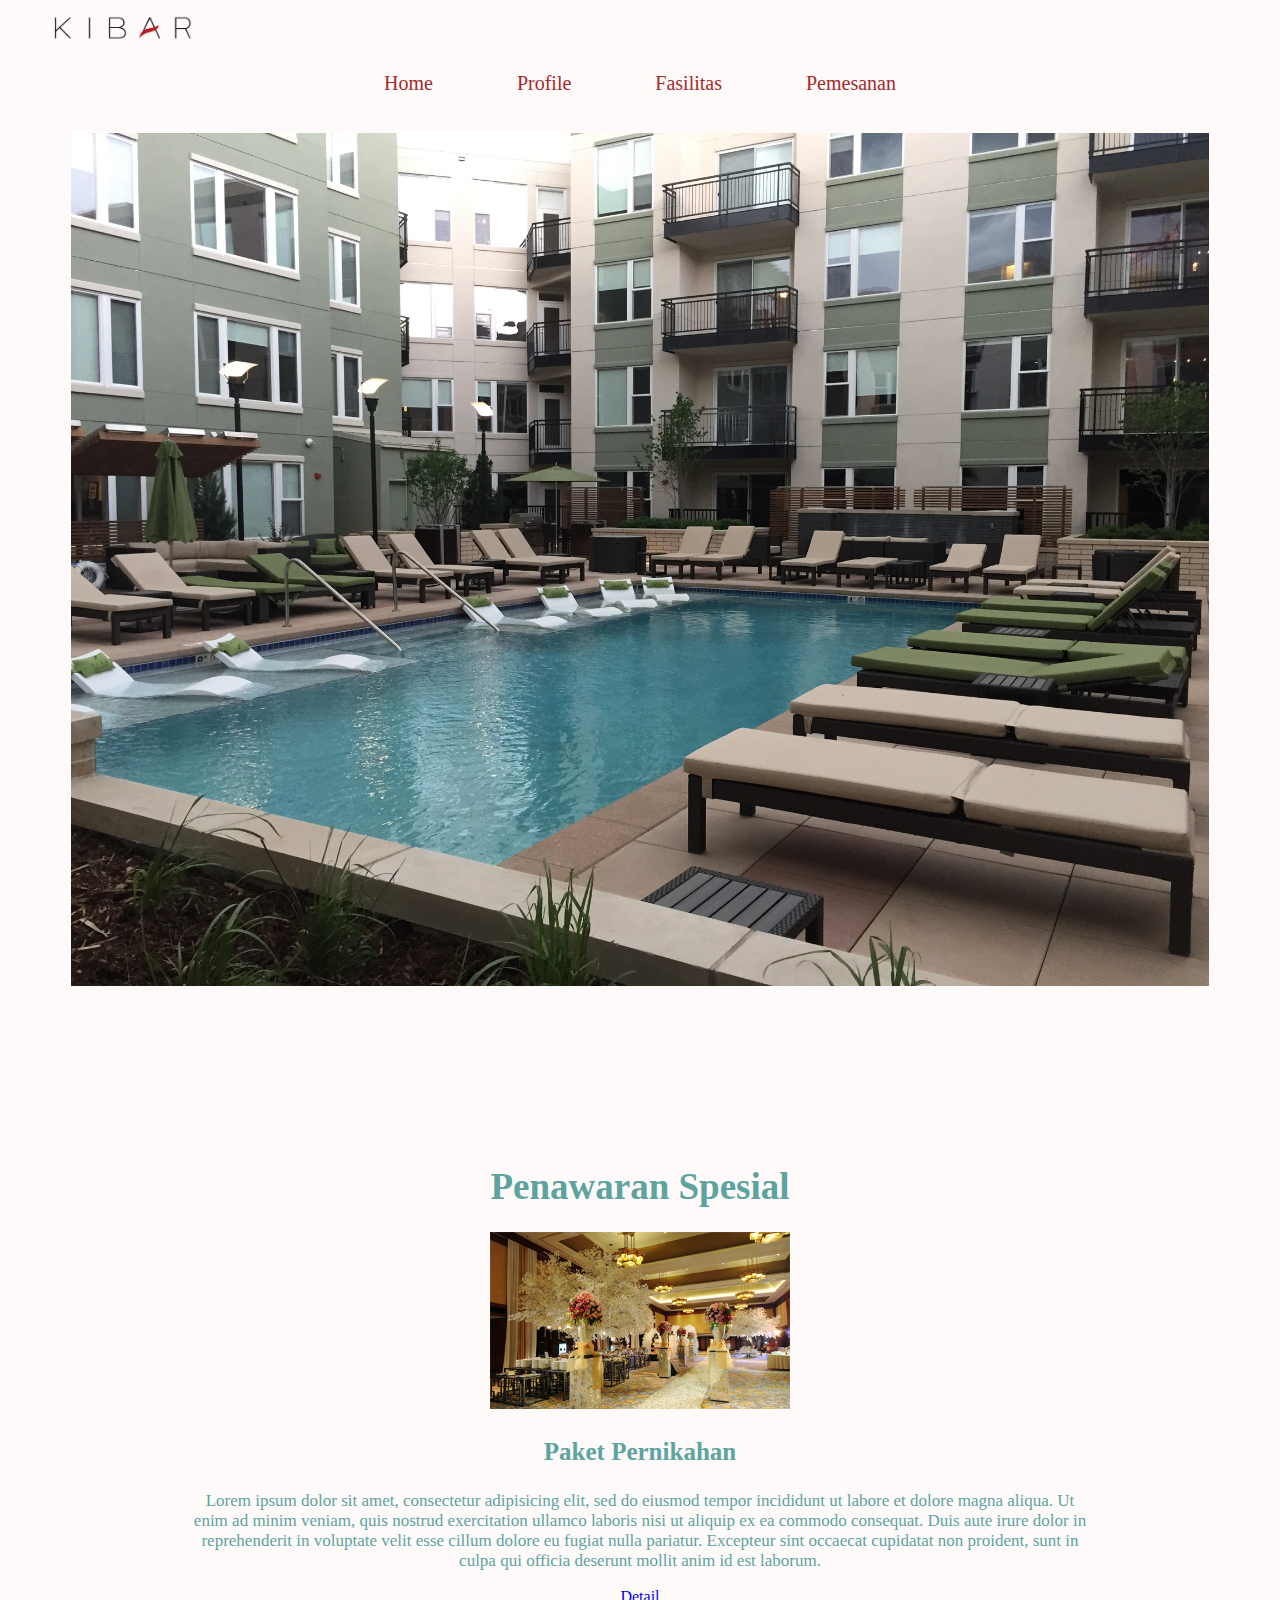
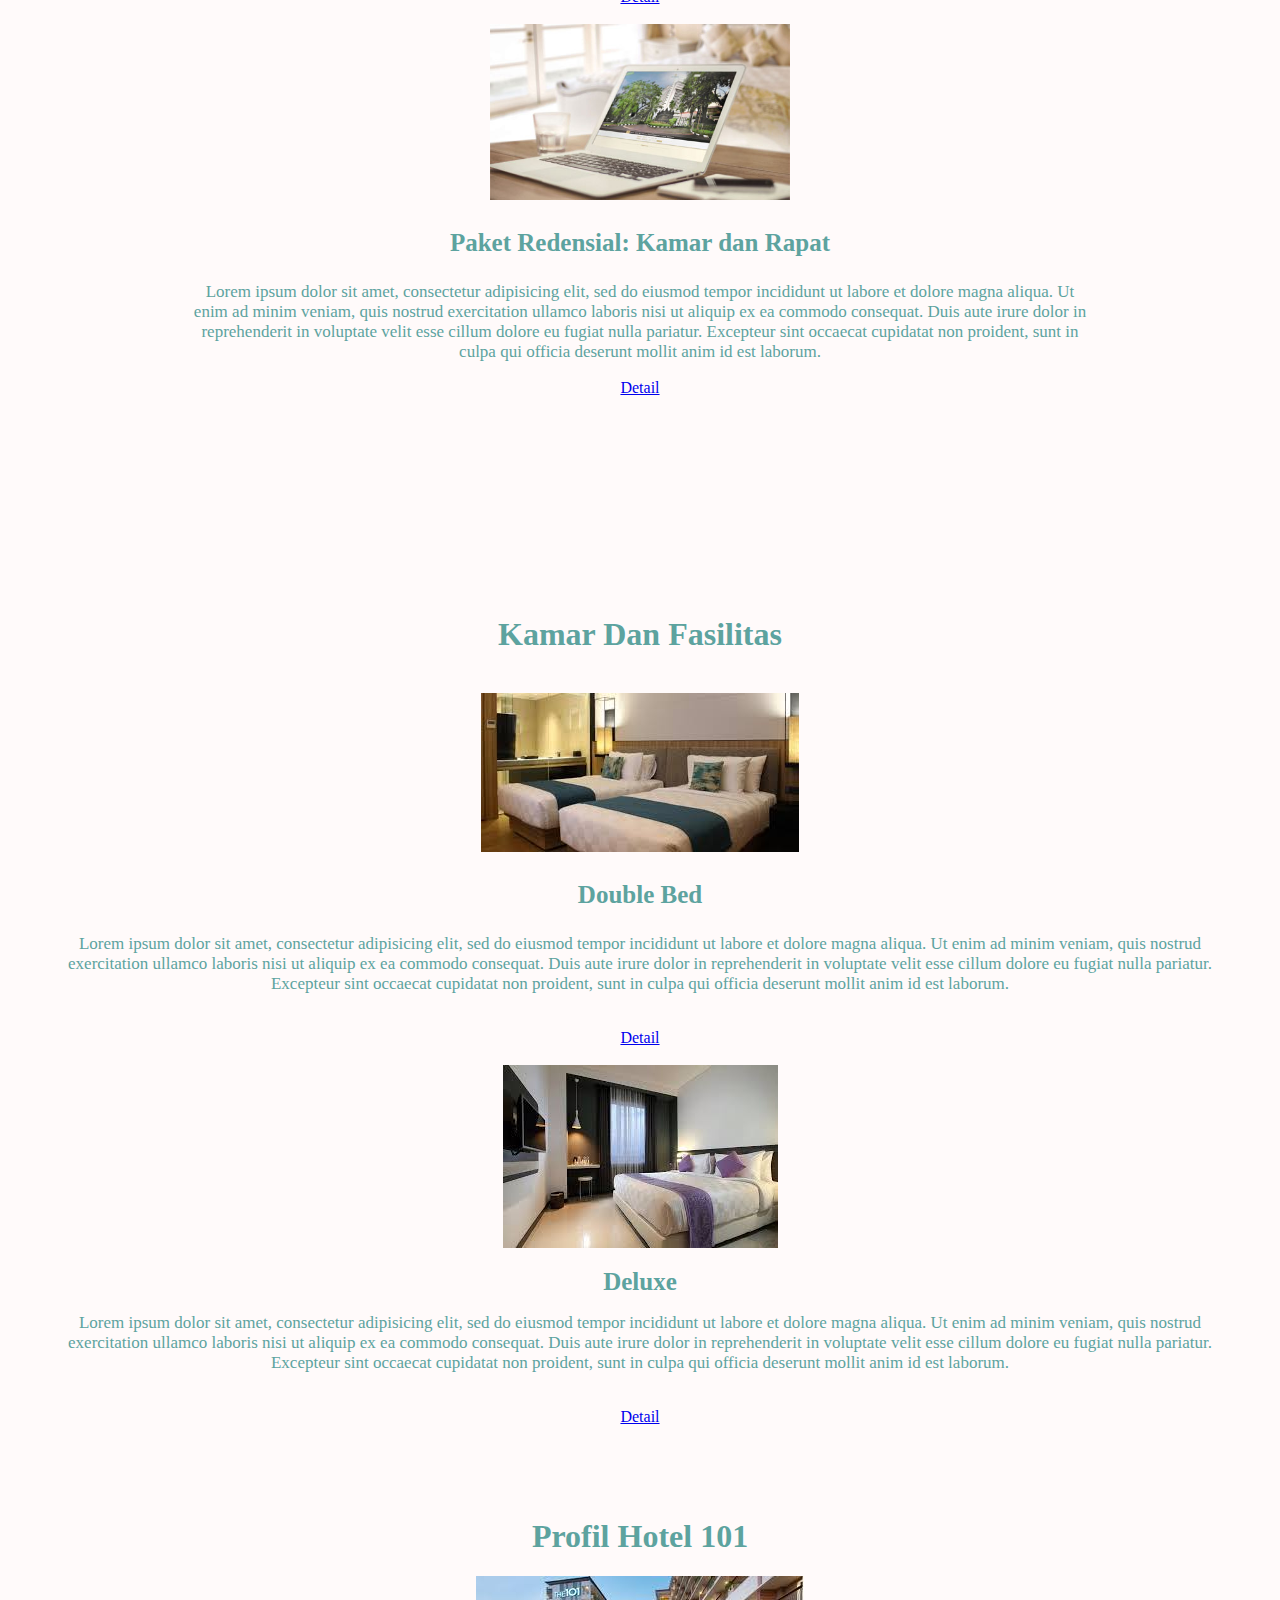
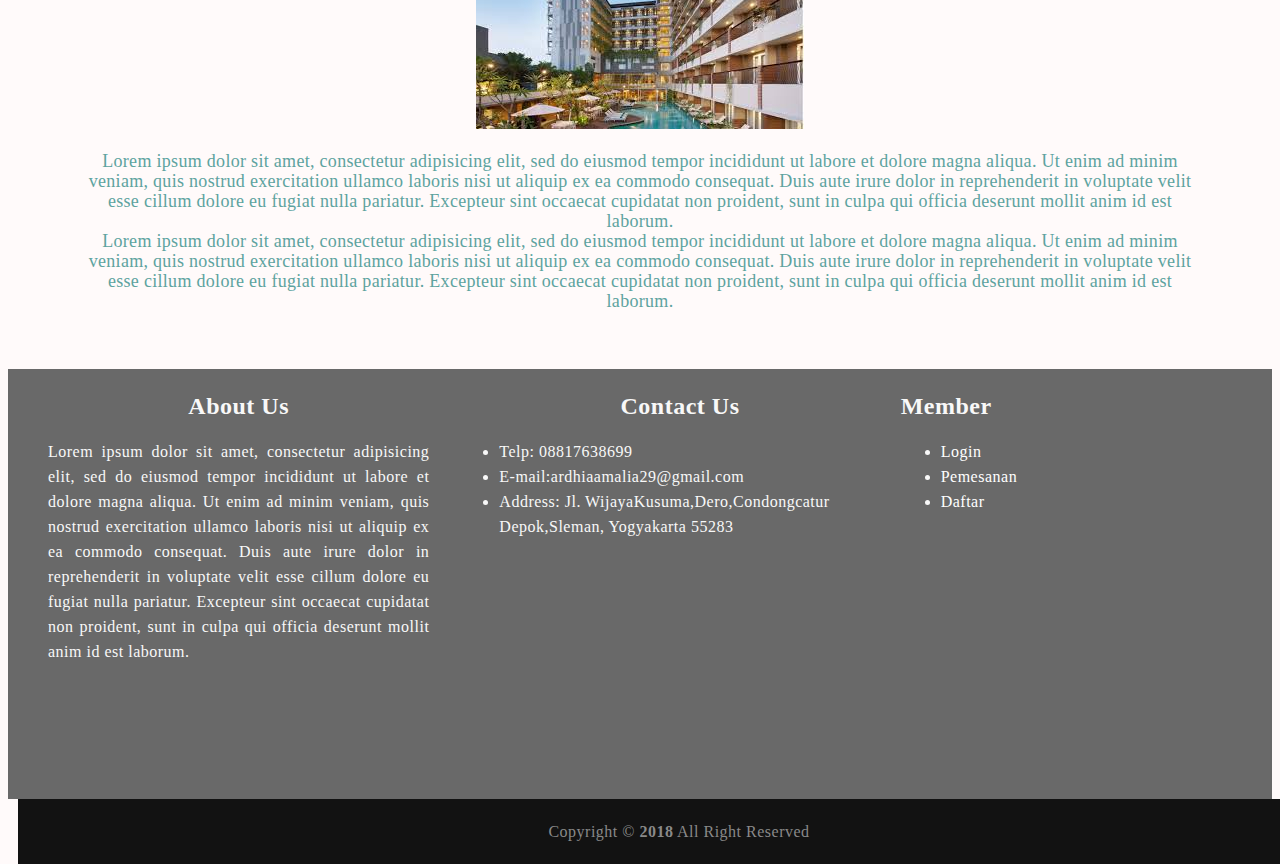
<file: index.html>
<!DOCTYPE html>
<html>
<head>
	<title>Web Profile</title>
	<link rel="stylesheet" type="text/css" href="css/style.css">
</head>
<body bgcolor="#FFFAFA" text="#5da39f">
	<img src="gambar/kibar.png" width="150px;" style="margin-left: 40px; margin-top: 0px; margin-bottom: 0px;">
	<nav>
		<ul>
			<li><a href="index.html" text="#D3D3D3">Home</a></li>
			<li><a href="#profil">Profile</a></li>
			<li><a href="fasilitas.html">Fasilitas</a></li>
			<li><a href="reservasi.html">Pemesanan</a></li>
		</ul>
	</nav>
	<div style="text-align: center;">
		<br>
		<img src="gambar/1.jpg" width="90%">
	</div>
	<section class="conten">
		<h1 style="font-size: 37px">Penawaran Spesial</h1>
		<img src="gambar/pernikahan.jpg" width="300px">
		<h3 style="font-size: 25px">Paket Pernikahan</h3>
		<p align="center"; style="font-size: 17px;">
			Lorem ipsum dolor sit amet, consectetur adipisicing elit, sed do eiusmod
			tempor incididunt ut labore et dolore magna aliqua. Ut enim ad minim veniam,
			quis nostrud exercitation ullamco laboris nisi ut aliquip ex ea commodo
			consequat. Duis aute irure dolor in reprehenderit in voluptate velit esse
			cillum dolore eu fugiat nulla pariatur. Excepteur sint occaecat cupidatat non
			proident, sunt in culpa qui officia deserunt mollit anim id est laborum.
		</p>
		<a href="detail.html">Detail</a>
		<br>
		<br>
		<img src="gambar/b.jpg" width="300px">
		<h3 style="font-size: 25px;">Paket Redensial: Kamar dan Rapat</h3>
		<p align="center"; style="font-size: 17px;">
			Lorem ipsum dolor sit amet, consectetur adipisicing elit, sed do eiusmod
			tempor incididunt ut labore et dolore magna aliqua. Ut enim ad minim veniam,
			quis nostrud exercitation ullamco laboris nisi ut aliquip ex ea commodo
			consequat. Duis aute irure dolor in reprehenderit in voluptate velit esse
			cillum dolore eu fugiat nulla pariatur. Excepteur sint occaecat cupidatat non
			proident, sunt in culpa qui officia deserunt mollit anim id est laborum.
		</p>
		<a href="detail.html">Detail</a>
	</section>
	<div class="fasilitas">
		<br>
		<h1>Kamar Dan Fasilitas</h1>
		<br>
		<img src="gambar/3.jpg">
		<h3 style="font-size: 25px;">Double Bed</h3>
		<p style="font-size: 17px;">
			Lorem ipsum dolor sit amet, consectetur adipisicing elit, sed do eiusmod
			tempor incididunt ut labore et dolore magna aliqua. Ut enim ad minim veniam,
			quis nostrud exercitation ullamco laboris nisi ut aliquip ex ea commodo
			consequat. Duis aute irure dolor in reprehenderit in voluptate velit esse
			cillum dolore eu fugiat nulla pariatur. Excepteur sint occaecat cupidatat non
			proident, sunt in culpa qui officia deserunt mollit anim id est laborum.
		</p>
		<br>
		<a href="detail_kamar.html">Detail</a>
		<br>
		<br>
		<img src="gambar/4.jpg">
		<h1 style="font-size: 25px">Deluxe</h1>
		<p style="font-size: 17px;">
			Lorem ipsum dolor sit amet, consectetur adipisicing elit, sed do eiusmod
			tempor incididunt ut labore et dolore magna aliqua. Ut enim ad minim veniam,
			quis nostrud exercitation ullamco laboris nisi ut aliquip ex ea commodo
			consequat. Duis aute irure dolor in reprehenderit in voluptate velit esse
			cillum dolore eu fugiat nulla pariatur. Excepteur sint occaecat cupidatat non
			proident, sunt in culpa qui officia deserunt mollit anim id est laborum.
		</p>
		<br>
		<a href="detail_kamar.html">Detail</a>
	</div>
	<div class="profil">
		<h1 id="profil">Profil Hotel 101</h1>
		<img src="gambar/2.jpg">
		<p>
			Lorem ipsum dolor sit amet, consectetur adipisicing elit, sed do eiusmod
			tempor incididunt ut labore et dolore magna aliqua. Ut enim ad minim veniam,
			quis nostrud exercitation ullamco laboris nisi ut aliquip ex ea commodo
			consequat. Duis aute irure dolor in reprehenderit in voluptate velit esse
			cillum dolore eu fugiat nulla pariatur. Excepteur sint occaecat cupidatat non
			proident, sunt in culpa qui officia deserunt mollit anim id est laborum.
			<br>
			Lorem ipsum dolor sit amet, consectetur adipisicing elit, sed do eiusmod
			tempor incididunt ut labore et dolore magna aliqua. Ut enim ad minim veniam,
			quis nostrud exercitation ullamco laboris nisi ut aliquip ex ea commodo
			consequat. Duis aute irure dolor in reprehenderit in voluptate velit esse
			cillum dolore eu fugiat nulla pariatur. Excepteur sint occaecat cupidatat non
			proident, sunt in culpa qui officia deserunt mollit anim id est laborum.
		</p>
	</div>
	<footer>
		<div class="pembungkus">
			<div class="sepertiga">
				<h2 align="center">About Us</h2>
				<p>
					Lorem ipsum dolor sit amet, consectetur adipisicing elit, sed do eiusmod
					tempor incididunt ut labore et dolore magna aliqua. Ut enim ad minim veniam,
					quis nostrud exercitation ullamco laboris nisi ut aliquip ex ea commodo
					consequat. Duis aute irure dolor in reprehenderit in voluptate velit esse
					cillum dolore eu fugiat nulla pariatur. Excepteur sint occaecat cupidatat non
					proident, sunt in culpa qui officia deserunt mollit anim id est laborum.
				</p>
			</div>
			<div class="sepertiga">
				<h2 align="center">Contact Us</h2>
				<ul>
					<li>Telp: 08817638699</li>
					<li>E-mail:ardhiaamalia29@gmail.com</li>
					<li>Address: Jl. WijayaKusuma,Dero,Condongcatur <br> Depok,Sleman, Yogyakarta 55283</li>
				</ul>
			</div>
			<div class="sepertiga">
				<h2>Member</h2>
				<ul>
					<li><a href="login.html">Login</a></li>
					<li><a href="reservasi.html">Pemesanan</a></li>
					<li><a href="daftar.html">Daftar</a></li>
				</ul>
			</div>
		</div>
	<div class="footer-bottom">
		<div>Copyright &copy; <strong>2018</strong> All Right Reserved</div>
	</div>
</footer>
</body>
</html>
</file>
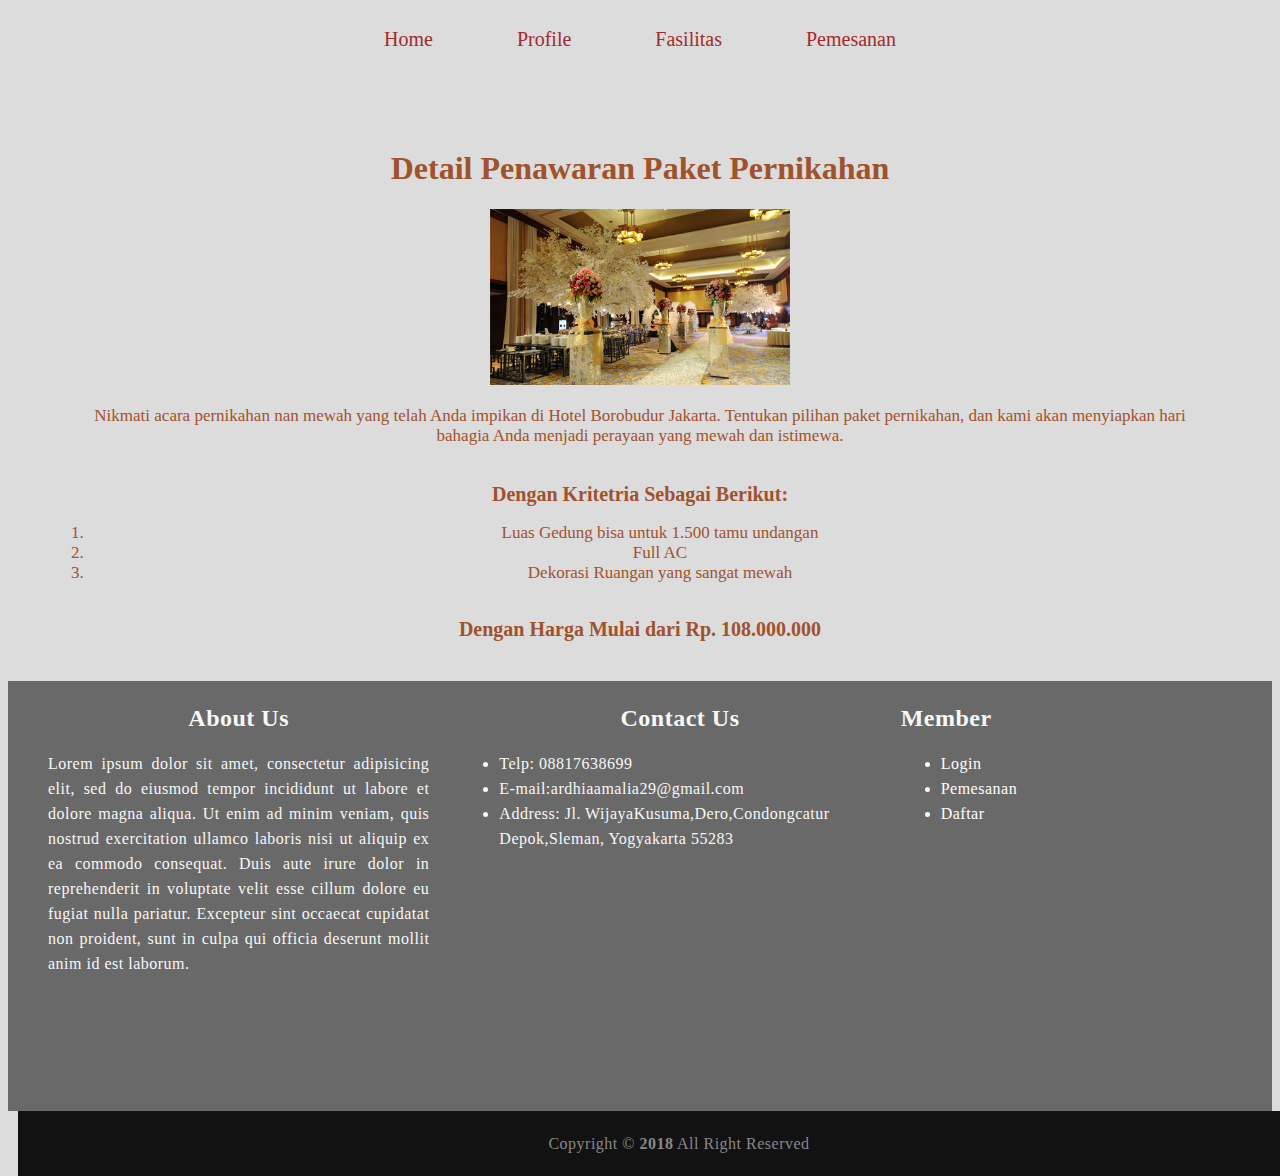
<file: detail.html>
<!DOCTYPE html>
<html>
<head>
	<title>Web Profile</title>
	<link rel="stylesheet" type="text/css" href="css/style.css">
</head>
<body bgcolor="#DCDCDC" text="#A0522D">
	<nav>
		<ul>
			<li><a href="index.html" text="#D3D3D3">Home</a></li>
			<li><a href="profil.html">Profile</a></li>
			<li><a href="fasilitas.html">Fasilitas</a></li>
			<li><a href="reservasi.html">Pemesanan</a></li>
		</ul>
	</nav>
	<div class="detail">
		<br>
		<h1> Detail Penawaran Paket Pernikahan</h1>
		<img src="gambar/pernikahan.jpg" width="300px">
		<p>
			Nikmati acara pernikahan nan mewah yang telah Anda impikan di Hotel Borobudur Jakarta. Tentukan pilihan paket pernikahan, dan kami akan menyiapkan hari bahagia Anda menjadi perayaan yang mewah dan istimewa.
			<br>
			<br>
		</p>
		<b style="font-size: 20px;">Dengan Kritetria Sebagai Berikut:</b>
		<ol style="font-size: 17px;">
			<li>Luas Gedung bisa untuk 1.500 tamu undangan</li>
			<li>Full AC</li>
			<li>Dekorasi Ruangan yang sangat mewah</li>
		</ol>
		<br>
		<b style="font-size: 20px;">
			Dengan Harga Mulai dari Rp. 108.000.000
		</b>
	</div>
	<footer>
		<div class="pembungkus">
			<div class="sepertiga">
				<h2 align="center">About Us</h2>
				<p>
					Lorem ipsum dolor sit amet, consectetur adipisicing elit, sed do eiusmod
					tempor incididunt ut labore et dolore magna aliqua. Ut enim ad minim veniam,
					quis nostrud exercitation ullamco laboris nisi ut aliquip ex ea commodo
					consequat. Duis aute irure dolor in reprehenderit in voluptate velit esse
					cillum dolore eu fugiat nulla pariatur. Excepteur sint occaecat cupidatat non
					proident, sunt in culpa qui officia deserunt mollit anim id est laborum.
				</p>
			</div>
			<div class="sepertiga">
				<h2 align="center">Contact Us</h2>
				<ul>
					<li>Telp: 08817638699</li>
					<li>E-mail:ardhiaamalia29@gmail.com</li>
					<li>Address: Jl. WijayaKusuma,Dero,Condongcatur <br> Depok,Sleman, Yogyakarta 55283</li>
				</ul>
			</div>
			<div class="sepertiga">
				<h2>Member</h2>
				<ul>
					<li><a href="login.html">Login</a></li>
					<li><a href="reservasi.html">Pemesanan</a></li>
					<li><a href="daftar.html">Daftar</a></li>
				</ul>
			</div>
		</div>
	<div class="footer-bottom">
		<div>Copyright &copy; <strong>2018</strong> All Right Reserved</div>
	</div>
</footer></body>
</html>
</file>
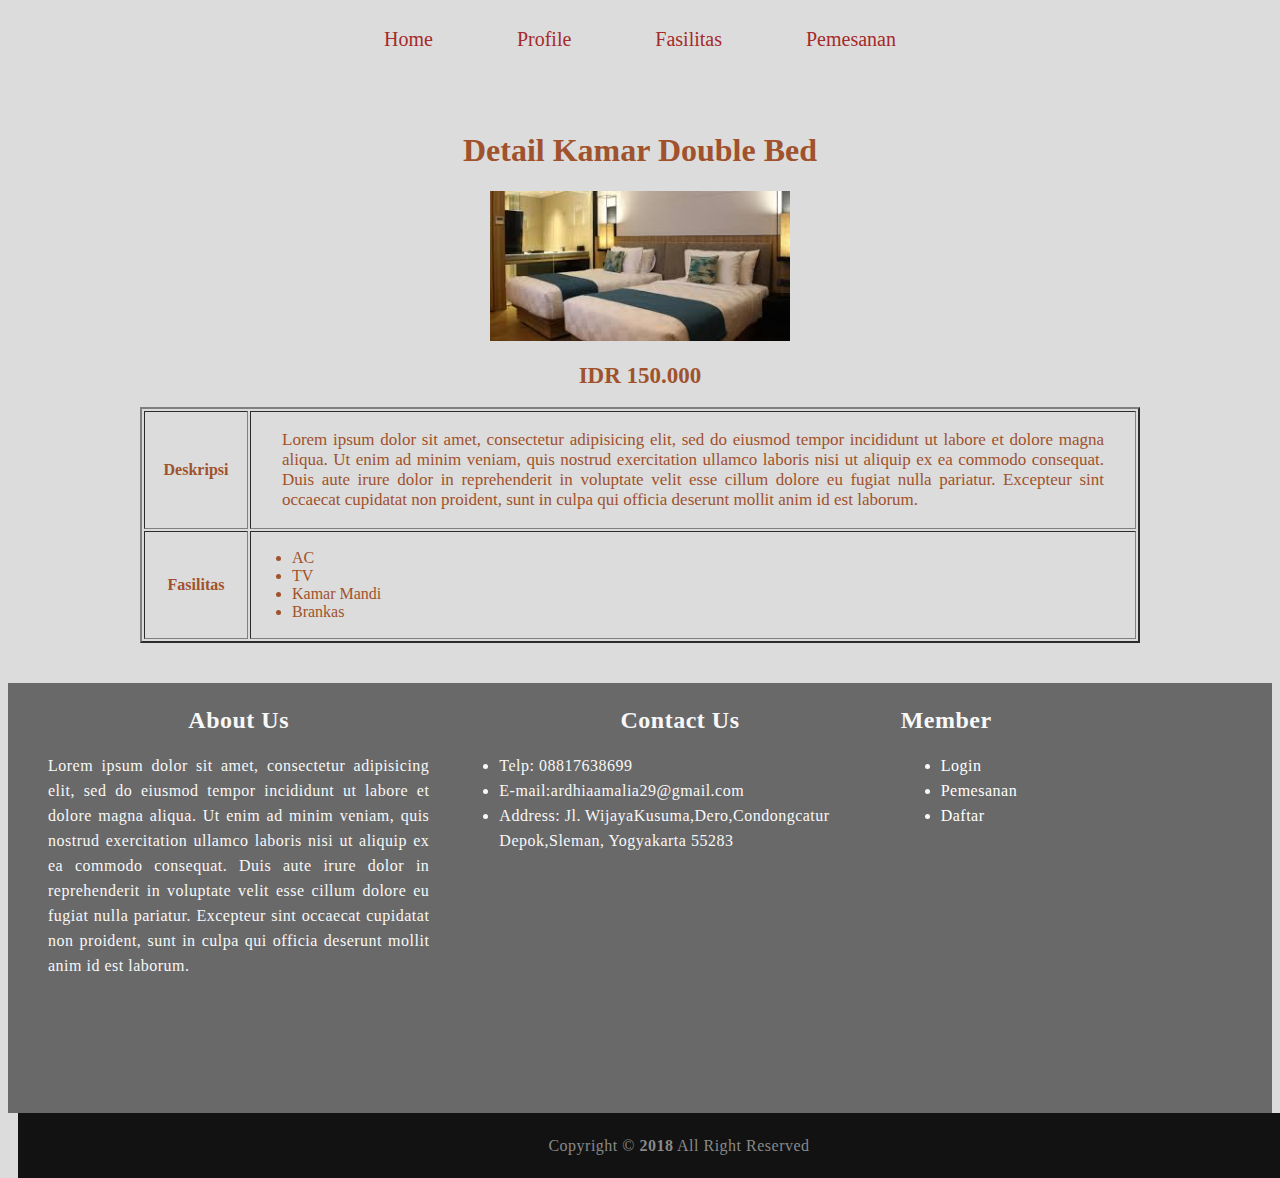
<file: detail_kamar.html>
<!DOCTYPE html>
<html>
<head>
	<title>Web Profile</title>
	<link rel="stylesheet" type="text/css" href="css/style.css">
</head>
<body bgcolor="#DCDCDC" text="#A0522D">
	<nav>
		<ul>
			<li><a href="index.html" text="#D3D3D3">Home</a></li>
			<li><a href="profil.html">Profile</a></li>
			<li><a href="fasilitas.html">Fasilitas</a></li>
			<li><a href="reservasi.html">Pemesanan</a></li>
		</ul>
	</nav>
	<div class="detail">
		<h1> Detail Kamar Double Bed</h1>
		<img src="gambar/3.jpg" width="300px">
		<br><br>
		<b style="font-size: 23px;">IDR 150.000</b>
		<br><br>
		<table border="2" align="center">
			<tr>
				<th>Deskripsi</th>
				<td>
					<p>
						Lorem ipsum dolor sit amet, consectetur adipisicing elit, sed do eiusmod
						tempor incididunt ut labore et dolore magna aliqua. Ut enim ad minim veniam,
						quis nostrud exercitation ullamco laboris nisi ut aliquip ex ea commodo
						consequat. Duis aute irure dolor in reprehenderit in voluptate velit esse
						cillum dolore eu fugiat nulla pariatur. Excepteur sint occaecat cupidatat non
						proident, sunt in culpa qui officia deserunt mollit anim id est laborum.
					</p>
				</td>
			</tr>
			<tr>
				<th>Fasilitas</th>
				<td>
					<ul>
						<li>AC</li>
						<li>TV</li>
						<li>Kamar Mandi</li>
						<li>Brankas</li>
					</ul>
				</td>
			</tr>
		</table>
	</div>
	<footer>
		<div class="pembungkus">
			<div class="sepertiga">
				<h2 align="center">About Us</h2>
				<p>
					Lorem ipsum dolor sit amet, consectetur adipisicing elit, sed do eiusmod
					tempor incididunt ut labore et dolore magna aliqua. Ut enim ad minim veniam,
					quis nostrud exercitation ullamco laboris nisi ut aliquip ex ea commodo
					consequat. Duis aute irure dolor in reprehenderit in voluptate velit esse
					cillum dolore eu fugiat nulla pariatur. Excepteur sint occaecat cupidatat non
					proident, sunt in culpa qui officia deserunt mollit anim id est laborum.
				</p>
			</div>
			<div class="sepertiga">
				<h2 align="center">Contact Us</h2>
				<ul>
					<li>Telp: 08817638699</li>
					<li>E-mail:ardhiaamalia29@gmail.com</li>
					<li>Address: Jl. WijayaKusuma,Dero,Condongcatur <br> Depok,Sleman, Yogyakarta 55283</li>
				</ul>
			</div>
			<div class="sepertiga">
				<h2>Member</h2>
				<ul>
					<li><a href="login.html">Login</a></li>
					<li><a href="reservasi.html">Pemesanan</a></li>
					<li><a href="daftar.html">Daftar</a></li>
				</ul>
			</div>
		</div>
	<div class="footer-bottom">
		<div>Copyright &copy; <strong>2018</strong> All Right Reserved</div>
	</div>
</footer>
</body>
</html>
</file>
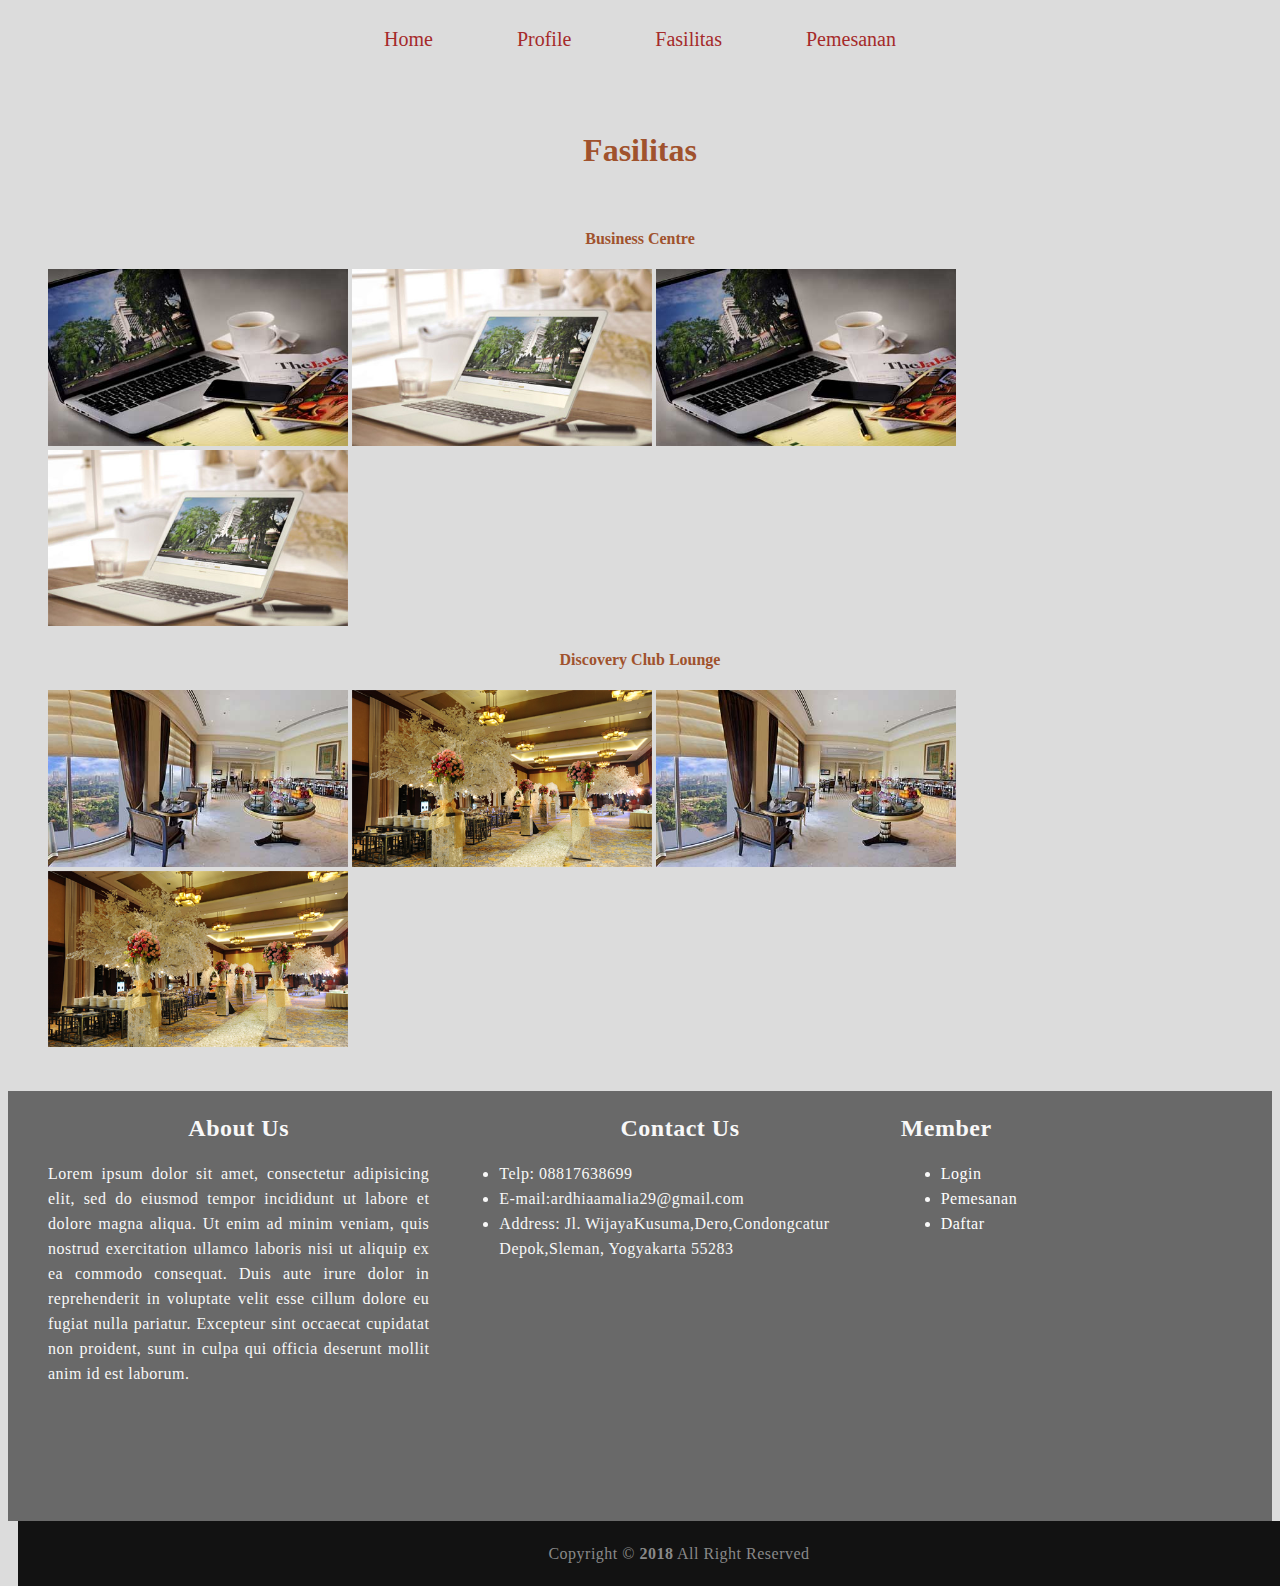
<file: fasilitas.html>
<!DOCTYPE html>
<html>
<head>
	<title>Fasilitas</title>
	<link rel="stylesheet" type="text/css" href="css/style.css">
</head>
<body bgcolor="#DCDCDC" text="#A0522D">
	<nav>
		<ul>
			<li><a href="index.html" text="#D3D3D3">Home</a></li>
			<li><a href="profil.html">Profile</a></li>
			<li><a href="fasilitas.html">Fasilitas</a></li>
			<li><a href="reservasi.html">Pemesanan</a></li>
		</ul>
	</nav>
	<div class="fasilitas1">
		<h1 align="center">Fasilitas</h1>
		<span>
			<br>
			<h4 align="center">Business Centre</h4>
			<img src="gambar/centre.jpg" width="300px">
			<img src="gambar/b.jpg" width="300px">
			<img src="gambar/centre.jpg" width="300px">
			<img src="gambar/b.jpg" width="300px">
		</span>
		<span>
			<br>
			<h4 align="center">Discovery Club Lounge</h4>	
			<img src="gambar/web.jpg" width="300px">
			<img src="gambar/pernikahan.jpg" width="300px">
			<img src="gambar/web.jpg" width="300px">
			<img src="gambar/pernikahan.jpg" width="300px">
		</span>
	</div>
	<footer>
		<div class="pembungkus">
			<div class="sepertiga">
				<h2 align="center">About Us</h2>
				<p>
					Lorem ipsum dolor sit amet, consectetur adipisicing elit, sed do eiusmod
					tempor incididunt ut labore et dolore magna aliqua. Ut enim ad minim veniam,
					quis nostrud exercitation ullamco laboris nisi ut aliquip ex ea commodo
					consequat. Duis aute irure dolor in reprehenderit in voluptate velit esse
					cillum dolore eu fugiat nulla pariatur. Excepteur sint occaecat cupidatat non
					proident, sunt in culpa qui officia deserunt mollit anim id est laborum.
				</p>
			</div>
			<div class="sepertiga">
				<h2 align="center">Contact Us</h2>
				<ul>
					<li>Telp: 08817638699</li>
					<li>E-mail:ardhiaamalia29@gmail.com</li>
					<li>Address: Jl. WijayaKusuma,Dero,Condongcatur <br> Depok,Sleman, Yogyakarta 55283</li>
				</ul>
			</div>
			<div class="sepertiga">
				<h2>Member</h2>
				<ul>
					<li><a href="login.html">Login</a></li>
					<li><a href="reservasi.html">Pemesanan</a></li>
					<li><a href="daftar.html">Daftar</a></li>
				</ul>
			</div>
		</div>
	<div class="footer-bottom">
		<div>Copyright &copy; <strong>2018</strong> All Right Reserved</div>
	</div>
</footer>
</body>
</html>
</file>
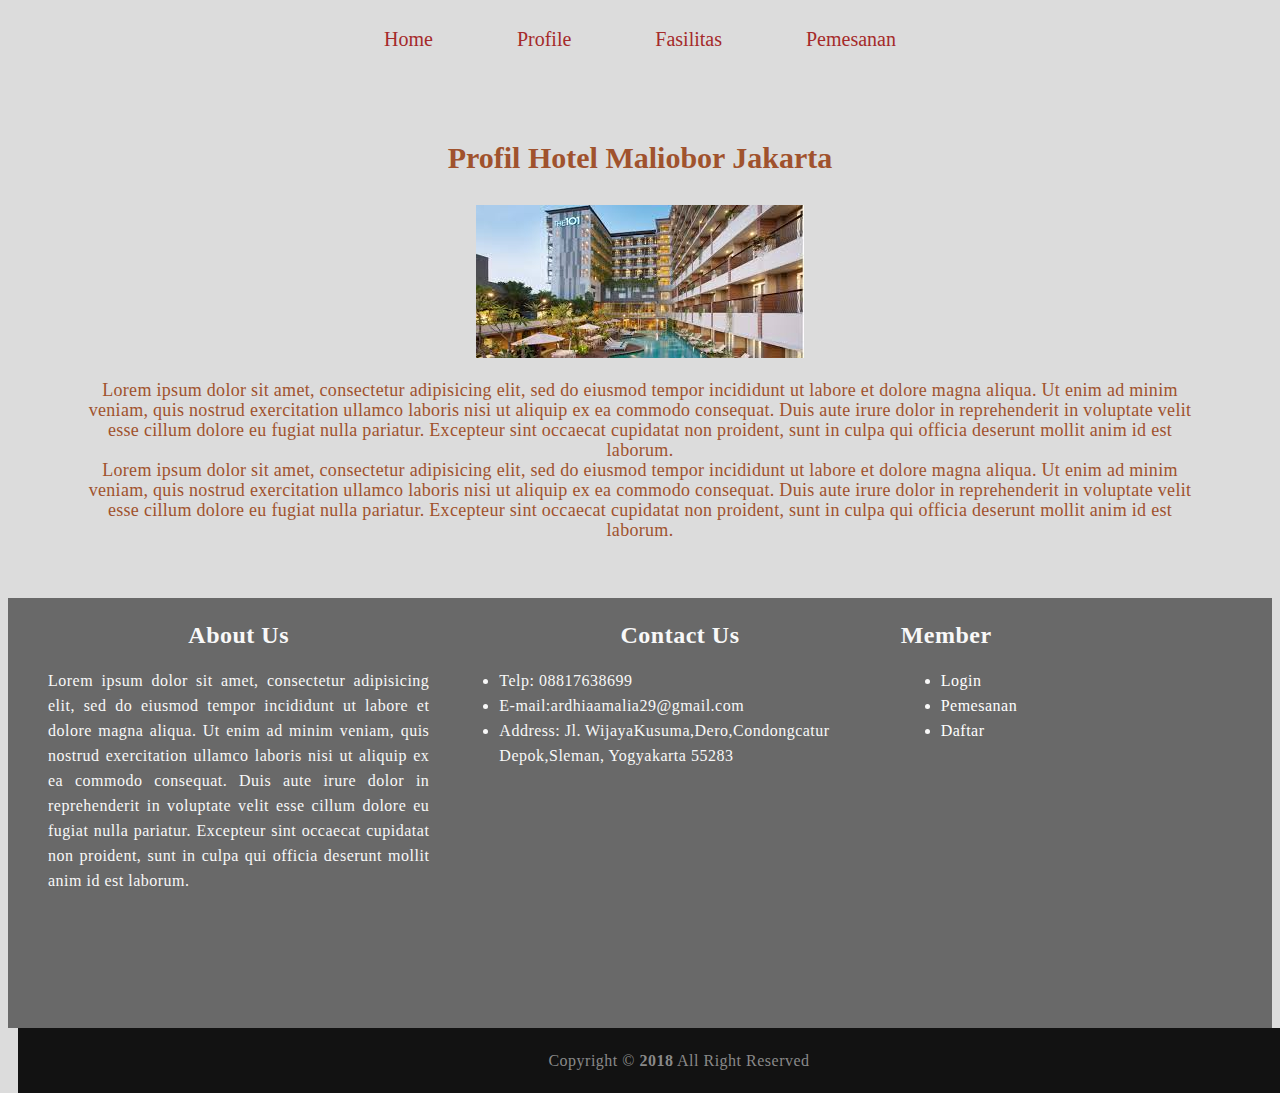
<file: profil.html>
<!DOCTYPE html>
<html>
<head>
	<title>Web Profile</title>
	<link rel="stylesheet" type="text/css" href="css/style.css">
</head>
<body bgcolor="#DCDCDC" text="#A0522D">
	<nav>
		<ul>
			<li><a href="index.html" text="#D3D3D3">Home</a></li>
			<li><a href="profil.html">Profile</a></li>
			<li><a href="fasilitas.html">Fasilitas</a></li>
			<li><a href="reservasi.html">Pemesanan</a></li>
		</ul>
	</nav>
	<div class="profil">
		<h3>Profil Hotel Maliobor Jakarta</h3>
		<img src="gambar/2.jpg">
		<p>
			Lorem ipsum dolor sit amet, consectetur adipisicing elit, sed do eiusmod
			tempor incididunt ut labore et dolore magna aliqua. Ut enim ad minim veniam,
			quis nostrud exercitation ullamco laboris nisi ut aliquip ex ea commodo
			consequat. Duis aute irure dolor in reprehenderit in voluptate velit esse
			cillum dolore eu fugiat nulla pariatur. Excepteur sint occaecat cupidatat non
			proident, sunt in culpa qui officia deserunt mollit anim id est laborum.
			<br>
			Lorem ipsum dolor sit amet, consectetur adipisicing elit, sed do eiusmod
			tempor incididunt ut labore et dolore magna aliqua. Ut enim ad minim veniam,
			quis nostrud exercitation ullamco laboris nisi ut aliquip ex ea commodo
			consequat. Duis aute irure dolor in reprehenderit in voluptate velit esse
			cillum dolore eu fugiat nulla pariatur. Excepteur sint occaecat cupidatat non
			proident, sunt in culpa qui officia deserunt mollit anim id est laborum.
			<br>
		</p>
	</div>
	<footer>
		<div class="pembungkus">
			<div class="sepertiga">
				<h2 align="center">About Us</h2>
				<p>
					Lorem ipsum dolor sit amet, consectetur adipisicing elit, sed do eiusmod
					tempor incididunt ut labore et dolore magna aliqua. Ut enim ad minim veniam,
					quis nostrud exercitation ullamco laboris nisi ut aliquip ex ea commodo
					consequat. Duis aute irure dolor in reprehenderit in voluptate velit esse
					cillum dolore eu fugiat nulla pariatur. Excepteur sint occaecat cupidatat non
					proident, sunt in culpa qui officia deserunt mollit anim id est laborum.
				</p>
			</div>
			<div class="sepertiga">
				<h2 align="center">Contact Us</h2>
				<ul>
					<li>Telp: 08817638699</li>
					<li>E-mail:ardhiaamalia29@gmail.com</li>
					<li>Address: Jl. WijayaKusuma,Dero,Condongcatur <br> Depok,Sleman, Yogyakarta 55283</li>
				</ul>
			</div>
			<div class="sepertiga">
				<h2>Member</h2>
				<ul>
					<li><a href="login.html">Login</a></li>
					<li><a href="reservasi.html">Pemesanan</a></li>
					<li><a href="daftar.html">Daftar</a></li>
				</ul>
			</div>
		</div>
		<div class="footer-bottom">
			<div>Copyright &copy; <strong>2018</strong> All Right Reserved</div>
		</div>
	</footer>
</body>
</html>
</file>
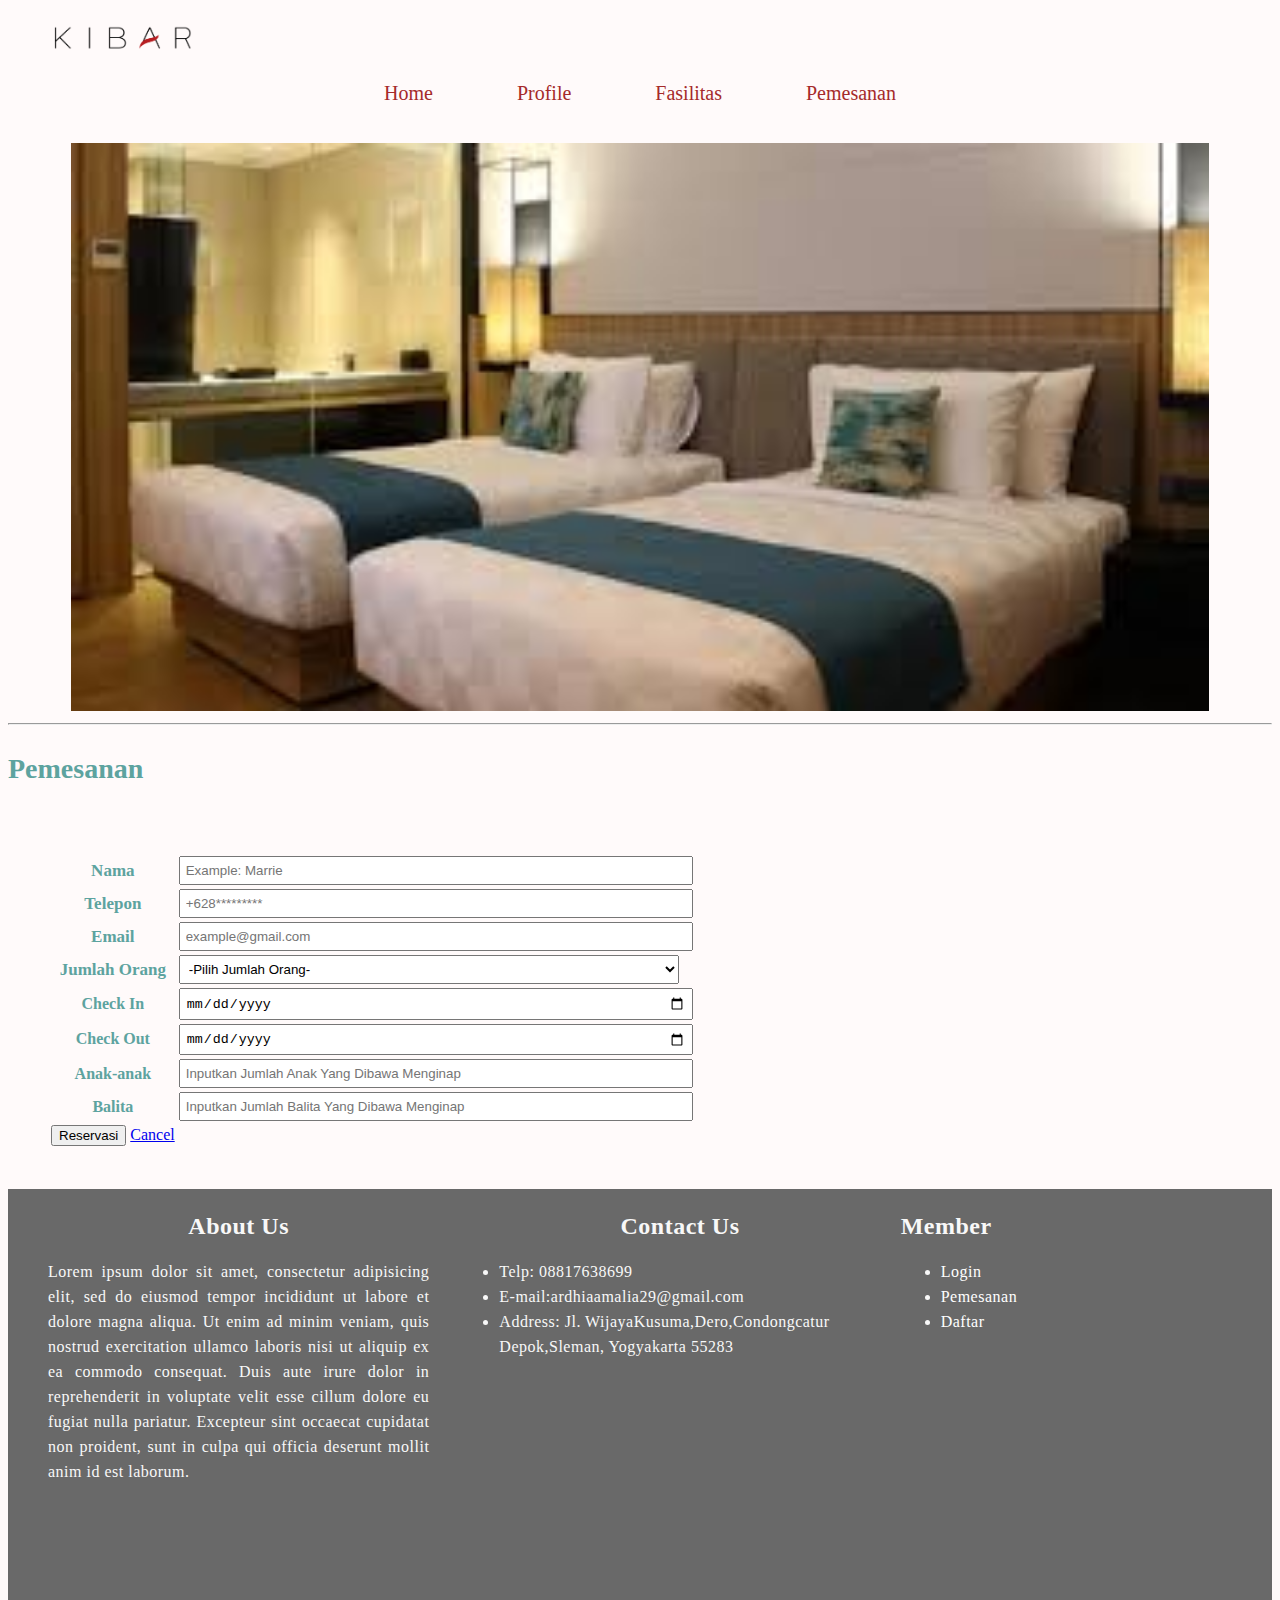
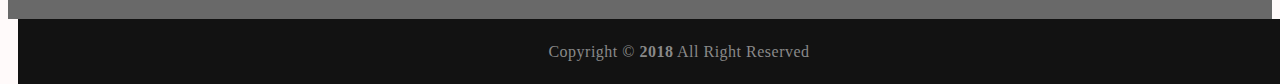
<file: reservasi.html>
<!DOCTYPE html>
<html>
<head>
	<title>Web Profile</title>
	<link rel="stylesheet" type="text/css" href="css/style.css">
</head>
<body bgcolor="#FFFAFA" text="#5da39f">
	<img src="gambar/kibar.png" width="150px;" style="margin-left: 40px; margin-top: 10px;">
	<nav>
		<ul>
			<li><a href="index.html" text="#D3D3D3">Home</a></li>
			<li><a href="profil.html">Profile</a></li>
			<li><a href="fasilitas.html">Fasilitas</a></li>
			<li><a href="reservasi.html">Pemesanan</a></li>
		</ul>
	</nav>
	<div style="text-align: center;">
		<br>
		<img src="gambar/3.jpg" width="90%">
	</div>
	<hr>
	<h3 style="font-size: 28px;">Pemesanan</h3>
	<div class="reservasi">
		<table>
			<form>
				<tr>
					<th><label style="font-size: 17px;">Nama</label></th>
					<td><input type="text" name="nama" placeholder="Example: Marrie" style="width: 500px; padding: 5px;"></td>
				</tr>
				<tr>
					<th><label style="font-size: 17px;">Telepon</label></th>
					<td><input type="number" name="telepon" placeholder="+628*********" style="width: 500px; padding: 5px;"></td>
				</tr>
				<tr>
					<th><label style="font-size: 17px;">Email</label></th>
					<td><input type="email" name="email" placeholder="example@gmail.com" style="width: 500px; padding: 5px;"></td>
				</tr>
				<tr>
					<th><label style="font-size: 17px;">Jumlah Orang</label></th>
					<td>
						<select style="width: 500px; padding: 5px;">
							<option>-Pilih Jumlah Orang-</option>
							<option value="1">1 Orang</option>
							<option value="2">2 Orang</option>
							<option value="3">3 Orang</option>
							<option value="lebih">Lebih Dari 3 orang</option>
						</select>
					</td>
				</tr>
				<tr>
					<th><label>Check In</label></th>
					<td><input type="date" name="checkin" style="width: 500px; padding: 5px"></td>
				</tr>
				<tr>
					<th><label>Check Out</label></th>
					<td><input type="date" name="checkout" style="width: 500px; padding: 5px;"></td>
				</tr>
				<tr>
					<th><label>Anak-anak</label></th>
					<td>
						<input type="number" name="anak" style="width: 500px; padding: 5px;" placeholder="Inputkan Jumlah Anak Yang Dibawa Menginap">
					</td>
				</tr>
				<tr>
					<th>Balita</th>
					<td>
						<input type="number" name="balita" style="width: 500px; padding: 5px;" placeholder="Inputkan Jumlah Balita Yang Dibawa Menginap">
					</td>
				</tr>
				<tr>
					<td>
						<button>Reservasi</button>
						<a href="index.html">Cancel</a>
					</td>
				</tr>
			</form>
		</table>
	</div>
	<footer>
		<div class="pembungkus">
			<div class="sepertiga">
				<h2 align="center">About Us</h2>
				<p>
					Lorem ipsum dolor sit amet, consectetur adipisicing elit, sed do eiusmod
					tempor incididunt ut labore et dolore magna aliqua. Ut enim ad minim veniam,
					quis nostrud exercitation ullamco laboris nisi ut aliquip ex ea commodo
					consequat. Duis aute irure dolor in reprehenderit in voluptate velit esse
					cillum dolore eu fugiat nulla pariatur. Excepteur sint occaecat cupidatat non
					proident, sunt in culpa qui officia deserunt mollit anim id est laborum.
				</p>
			</div>
			<div class="sepertiga">
				<h2 align="center">Contact Us</h2>
				<ul>
					<li>Telp: 08817638699</li>
					<li>E-mail:ardhiaamalia29@gmail.com</li>
					<li>Address: Jl. WijayaKusuma,Dero,Condongcatur <br> Depok,Sleman, Yogyakarta 55283</li>
				</ul>
			</div>
			<div class="sepertiga">
				<h2>Member</h2>
				<ul>
					<li><a href="login.html">Login</a></li>
					<li><a href="reservasi.html">Pemesanan</a></li>
					<li><a href="daftar.html">Daftar</a></li>
				</ul>
			</div>
		</div>
		<div class="footer-bottom">
			<div>Copyright &copy; <strong>2018</strong> All Right Reserved</div>
		</div>
	</footer>
</body>
</html>
</file>
<file: css/style.css>
nav ul
{
	margin: 0px;
	padding: 0px;
	text-align: center;
}
nav ul li
{
	display:inline-block;
	padding: 20px 40px 20px 40px;
}
nav ul li a
{
	text-decoration: none;
	color:#A52A2A;
	font-size: 20px;
}
nav ul :hover
{
	background: #DEB887;
}
nav ul li a:hover
{
	color: white;
}
.conten
{
	padding: 150px;
	text-align: center;
}
footer
{
	padding: 1px;
	color: #f8f8f8;
	background: #696969;
	/*text-align: center;*/
	height: 420px;
	letter-spacing: 0.5px;
	line-height: 25px;
}
footer p
{
	/*margin: 30px;*/
	text-align: center;
}
.fasilitas
{
	padding: 30px;
	text-align: center;
}
.profil
{
	padding: 30px;
	text-align: center;
}
p
{
	margin-right: 30px;
	margin-left: 30px;
}
.sepertiga
{
	width: 33.33333333%;
	float: left;
}
.sepertiga p
{
	text-align: justify;
}
.pembungkus
{
	width: 1324px;
	margin-left: auto;
	margin-right: auto;
}
footer
{
	padding: 5px 10px 5px 10px;
}
.footer-bottom
{
	margin-top: 425px;
	padding: 20px 0px;
	background: #121212;
	color: #898989;
	margin-left: auto;
	margin-right: auto;
	text-align: center;
	width: 1322px;
}
.sepertiga ul li a
{
	color: white;
	text-decoration: none;
}
.sepertiga ul li:hover
{
	background: grey;
}
.reservasi
{
	padding: 40px;
}
.fasilitas1
{
	padding: 40px;
}
.profil
{
	padding: 40px;
}
.profil h3
{
	font-size: 30px;
}
.profil p
{
	font-size: 18px;
	letter-spacing: 0.3px;
	line-height: 20px;
}
.detail
{
	padding: 40px;
	text-align: center;
}
.detail p
{
	font-size: 17px;
}
.detail table
{
	text-align: justify;
}
.detail table
{
	width: 1000px;
}
.detail table tr th
{
	width: 100px;
	text-align: center;
}
.detail table tr td
{
	text-align: justify;
}
.detail ol
{
	text-align: center;
}
</file>
